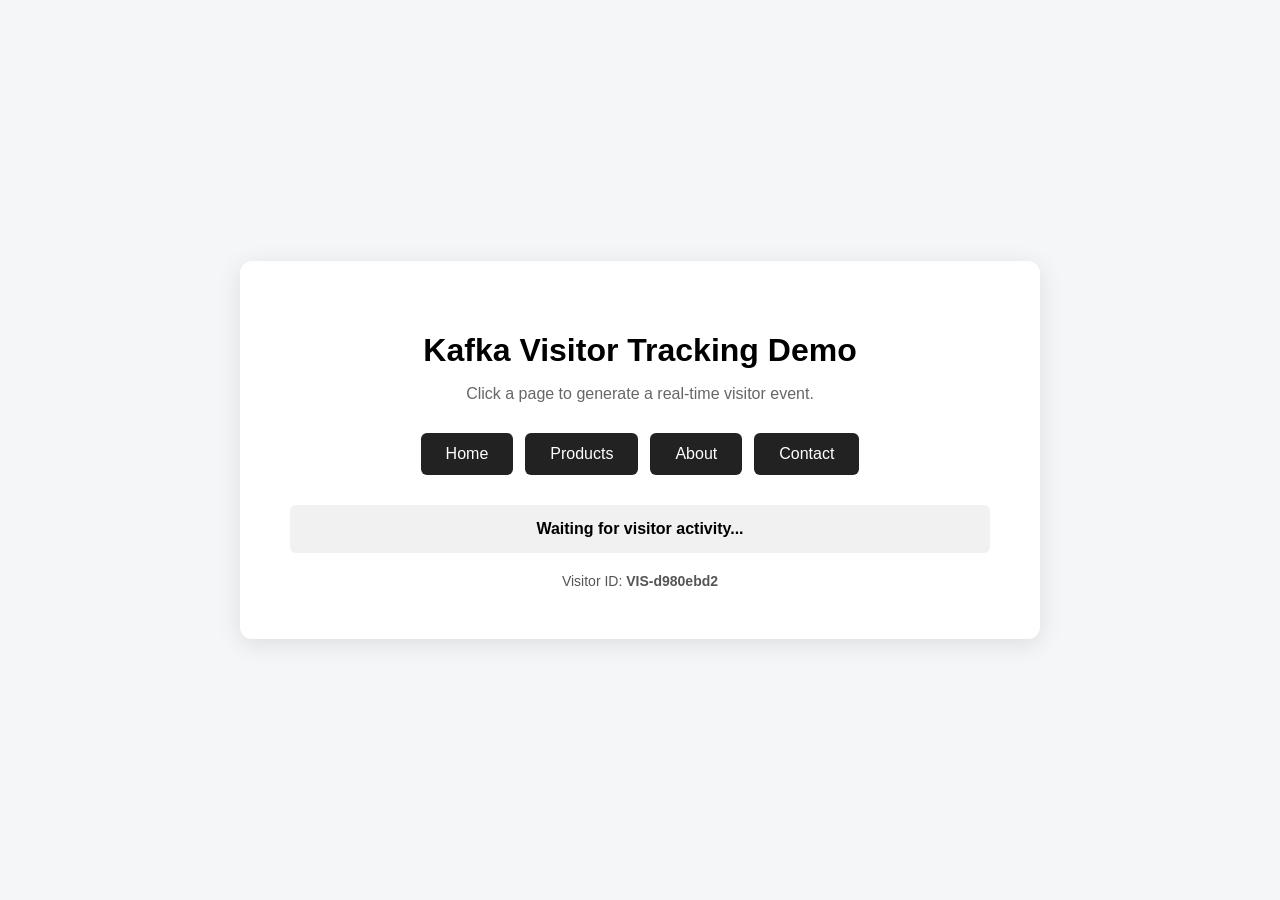
<file: kafka-visitor-stream/website/index.html>
<!DOCTYPE html>
<html lang="en">

<head>
    <meta charset="UTF-8">
    <meta name="viewport" content="width=device-width, initial-scale=1.0">

    <title>Kafka Visitor Tracking Demo</title>

    <style>
        * {
            box-sizing: border-box;
        }

        body {
            margin: 0;
            min-height: 100vh;

            font-family: Arial, sans-serif;

            display: flex;
            justify-content: center;
            align-items: center;

            background: #f4f6f8;
        }

        .container {
            width: 90%;
            max-width: 800px;

            background: white;

            padding: 50px;

            border-radius: 12px;

            text-align: center;

            box-shadow: 0 5px 25px rgba(0, 0, 0, 0.1);
        }

        h1 {
            margin-bottom: 10px;
        }

        .description {
            color: #666;
            margin-bottom: 30px;
        }

        .buttons {
            display: flex;
            justify-content: center;
            flex-wrap: wrap;
            gap: 12px;
        }

        button {
            padding: 12px 25px;

            border: none;
            border-radius: 6px;

            background: #222;
            color: white;

            font-size: 16px;

            cursor: pointer;

            transition: 0.2s;
        }

        button:hover {
            transform: translateY(-2px);
            opacity: 0.85;
        }

        #status {
            margin-top: 30px;

            padding: 15px;

            background: #f1f1f1;

            border-radius: 6px;

            font-weight: bold;

            word-break: break-word;
        }

        .visitor-box {
            margin-top: 20px;

            font-size: 14px;

            color: #555;
        }
    </style>

</head>


<body>

    <div class="container">

        <h1>Kafka Visitor Tracking Demo</h1>

        <p class="description">
            Click a page to generate a real-time visitor event.
        </p>


        <div class="buttons">

            <button onclick="trackVisitor('/home')">
                Home
            </button>

            <button onclick="trackVisitor('/products')">
                Products
            </button>

            <button onclick="trackVisitor('/about')">
                About
            </button>

            <button onclick="trackVisitor('/contact')">
                Contact
            </button>

        </div>


        <div id="status">
            Waiting for visitor activity...
        </div>


        <div class="visitor-box">

            Visitor ID:

            <strong id="visitorId">
                Loading...
            </strong>

        </div>

    </div>


    <script>

        // --------------------------------
        // FastAPI Configuration
        // --------------------------------

        const API_URL = "http://127.0.0.1:8000";


        // --------------------------------
        // Visitor ID
        // --------------------------------

        let visitorId = localStorage.getItem("visitor_id");


        if (!visitorId) {

            visitorId =
                "VIS-" +
                crypto.randomUUID().substring(0, 8);

            localStorage.setItem(
                "visitor_id",
                visitorId
            );
        }


        // Display visitor ID

        document.getElementById("visitorId").innerText =
            visitorId;


        // --------------------------------
        // Send Visitor Event
        // --------------------------------

        async function trackVisitor(page) {

            const status =
                document.getElementById("status");


            status.innerText =
                "Sending event...";


            try {

                const url =
                    API_URL +
                    "/visitor?page=" +
                    encodeURIComponent(page) +
                    "&action=page_view" +
                    "&visitor_id=" +
                    encodeURIComponent(visitorId);


                console.log(
                    "Sending request:",
                    url
                );


                const response =
                    await fetch(
                        url,
                        {
                            method: "POST"
                        }
                    );


                if (!response.ok) {

                    throw new Error(
                        "HTTP " +
                        response.status
                    );
                }


                const data =
                    await response.json();


                console.log(
                    "Kafka event:",
                    data
                );


                status.innerText =
                    "Event sent: " +
                    page +
                    " | Visitor: " +
                    data.event.visitor_id;


            }

            catch (error) {

                console.error(
                    "Error:",
                    error
                );


                status.innerText =
                    "Error: " +
                    error.message;

            }

        }

    </script>

</body>

</html>
</file>
